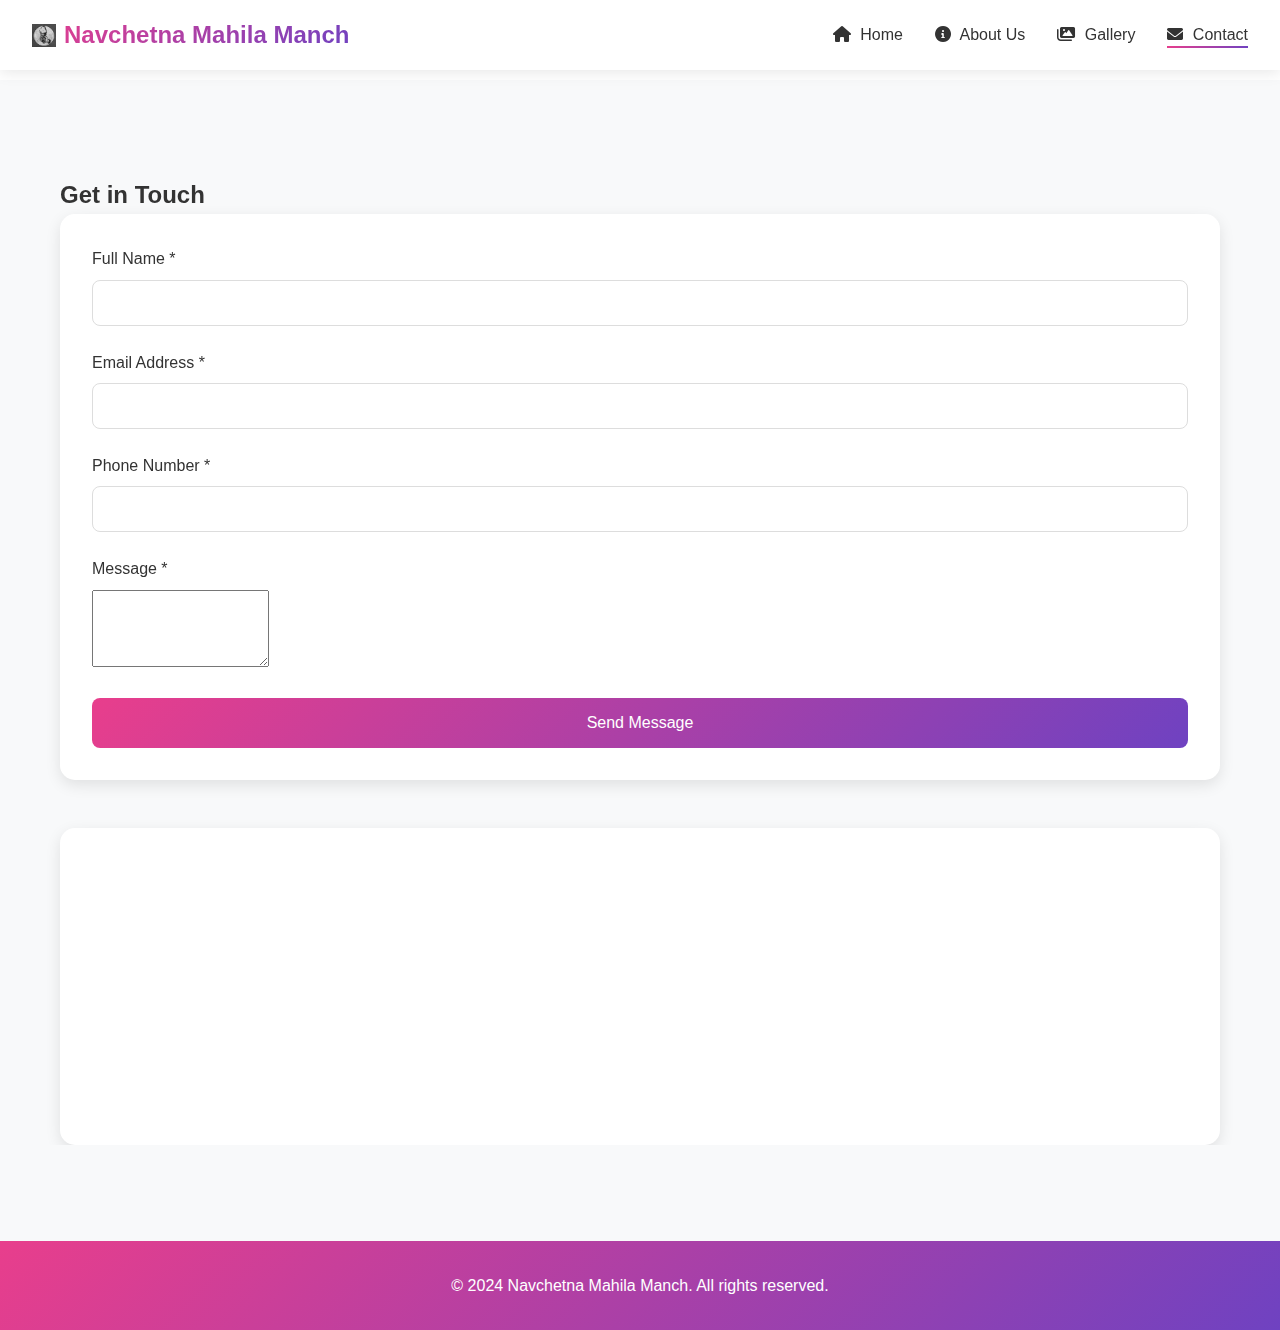
<file: contact.html>
<!DOCTYPE html>
<html lang="en">
<head>
    <meta charset="UTF-8">
    <meta name="viewport" content="width=device-width, initial-scale=1.0">
    <title>Contact Us - Navchetna Mahila Manch</title>
    <link rel="stylesheet" href="styles.css">
    <link rel="stylesheet" href="https://cdnjs.cloudflare.com/ajax/libs/font-awesome/6.0.0/css/all.min.css">
    <link href="https://unpkg.com/aos@2.3.1/dist/aos.css" rel="stylesheet">
</head>
<body>
    <!-- Navigation -->
    <nav class="navbar">
        <div class="logo">
            <img src="images/logo.jpg" alt="Logo" class="logo-img">
            Navchetna Mahila Manch
        </div>
        <div class="menu-toggle">
            <i class="fas fa-bars"></i>
        </div>
        <ul class="nav-links">
            <li><a href="index.html"><i class="fas fa-home"></i> Home</a></li>
            <li><a href="about.html"><i class="fas fa-info-circle"></i> About Us</a></li>
            <li><a href="index.html#gallery"><i class="fas fa-images"></i> Gallery</a></li>
            <li><a href="contact.html" class="active"><i class="fas fa-envelope"></i> Contact</a></li>
        </ul>
    </nav>

    <!-- Contact Form Section -->
    <section class="contact-section" style="margin-top: 80px;">
        <div class="container">
            <h2 data-aos="fade-up">Get in Touch</h2>
            <div class="contact-form" data-aos="fade-up">
                <form id="contactForm">
                    <div class="form-group">
                        <label for="name">Full Name *</label>
                        <input type="text" id="name" name="name" required>
                    </div>
                    <div class="form-group">
                        <label for="email">Email Address *</label>
                        <input type="email" id="email" name="email" required>
                    </div>
                    <div class="form-group">
                        <label for="phone">Phone Number *</label>
                        <input type="tel" id="phone" name="phone" required pattern="[0-9]{10}" title="Please enter a valid 10-digit phone number">
                    </div>
                    <div class="form-group">
                        <label for="message">Message *</label>
                        <textarea id="message" name="message" rows="5" required></textarea>
                    </div>
                    <button type="submit" class="submit-btn">Send Message</button>
                </form>
                <div id="formMessage" class="form-message"></div>
            </div>

            <div class="contact-info" style="margin-top: 3rem;">
                <div class="contact-item" data-aos="fade-up">
                    <i class="fas fa-map-marker-alt"></i>
                    <p>8/266 Sector-3 Rajender Nagar, Sahibabad, Uttar Pradesh</p>
                </div>
                <div class="contact-item" data-aos="fade-up" data-aos-delay="100">
                    <i class="fas fa-phone"></i>
                    <p>0120-4151176</p>
                </div>
                <div class="contact-item" data-aos="fade-up" data-aos-delay="200">
                    <i class="fas fa-mobile-alt"></i>
                    <p>9818569946</p>
                </div>
            </div>
        </div>
    </section>

    <!-- Footer -->
    <footer>
        <div class="container">
            <p>&copy; 2024 Navchetna Mahila Manch. All rights reserved.</p>
        </div>
    </footer>

    <script src="https://unpkg.com/aos@2.3.1/dist/aos.js"></script>
    <script src="script.js"></script>
</body>
</html>
</file>
<file: styles.css>
/* Global Styles */
:root {
    --primary-color: #e83e8c;
    --secondary-color: #6f42c1;
    --accent-color: #20c997;
    --text-color: #333;
    --light-bg: #f8f9fa;
    --white: #ffffff;
    --gradient: linear-gradient(135deg, var(--primary-color), var(--secondary-color));
    --box-shadow: 0 5px 15px rgba(0,0,0,0.1);
}

* {
    margin: 0;
    padding: 0;
    box-sizing: border-box;
}

html, body {
    overflow-x: hidden;
    width: 100%;
    position: relative;
}

body {
    font-family: 'Segoe UI', Tahoma, Geneva, Verdana, sans-serif;
    line-height: 1.6;
    color: var(--text-color);
}

.container {
    width: 100%;
    max-width: 1200px;
    margin: 0 auto;
    padding: 0 20px;
    overflow: hidden;
}

/* Navigation */
.navbar {
    background-color: var(--white);
    padding: 1rem 2rem;
    box-shadow: 0 2px 15px rgba(0,0,0,0.1);
    position: fixed;
    width: 100%;
    top: 0;
    z-index: 1000;
    display: flex;
    justify-content: space-between;
    align-items: center;
    transition: all 0.3s ease;
}

.logo {
    font-size: 1.5rem;
    font-weight: bold;
    background: var(--gradient);
    -webkit-background-clip: text;
    -webkit-text-fill-color: transparent;
    display: flex;
    align-items: center;
    gap: 8px;
}

.logo-img {
    width: 24px;
    height: 24px;
    object-fit: contain;
    filter: grayscale(100%);
}

.logo i {
    color: var(--accent-color);
    margin-right: 10px;
}

.nav-links {
    display: flex;
    list-style: none;
}

.nav-links li {
    margin-left: 2rem;
}

.nav-links a {
    text-decoration: none;
    color: var(--text-color);
    font-weight: 500;
    transition: color 0.3s ease;
    position: relative;
}

.nav-links a::after {
    content: '';
    position: absolute;
    width: 0;
    height: 2px;
    bottom: -5px;
    left: 0;
    background: var(--gradient);
    transition: width 0.3s ease;
}

.nav-links a:hover::after,
.nav-links a.active::after {
    width: 100%;
}

.nav-links a i {
    margin-right: 5px;
}

/* Mobile Menu Toggle */
.menu-toggle {
    display: none;
    cursor: pointer;
    padding: 0.5rem;
    z-index: 1001;
}

.menu-toggle i {
    font-size: 1.5rem;
    color: var(--primary-color);
}

/* Hero Section */
.hero {
    background: linear-gradient(135deg, 
        rgba(232, 62, 140, 0.85), 
        rgba(111, 66, 193, 0.85)), 
        url('https://images.unsplash.com/photo-1607748862156-7c548e7e98f4?w=1920&q=80');
    background-size: cover;
    background-position: center;
    background-attachment: fixed;
    height: 100vh;
    display: flex;
    align-items: center;
    text-align: center;
    color: var(--white);
    padding-top: 80px;
    position: relative;
    overflow: hidden;
}

.hero::before {
    content: '';
    position: absolute;
    top: 0;
    left: 0;
    right: 0;
    bottom: 0;
    background: radial-gradient(circle at center, transparent 0%, rgba(0,0,0,0.3) 100%);
    z-index: 1;
}

.hero-content {
    max-width: 800px;
    margin: 0 auto;
    padding: 0 20px;
    position: relative;
    z-index: 2;
    animation: fadeInUp 1s ease-out;
}

@keyframes fadeInUp {
    from {
        opacity: 0;
        transform: translateY(20px);
    }
    to {
        opacity: 1;
        transform: translateY(0);
    }
}

.hero h1 {
    font-size: 4rem;
    margin-bottom: 1rem;
    text-shadow: 2px 2px 4px rgba(0,0,0,0.3);
    background: linear-gradient(45deg, #fff, #f0f0f0);
    -webkit-background-clip: text;
    background-clip: text;
    color: transparent;
    animation: titleGlow 2s infinite alternate;
}

@keyframes titleGlow {
    from {
        text-shadow: 0 0 10px rgba(255,255,255,0.5);
    }
    to {
        text-shadow: 0 0 20px rgba(255,255,255,0.8);
    }
}

.hero p {
    font-size: 1.4rem;
    margin-bottom: 2rem;
    text-shadow: 1px 1px 2px rgba(0,0,0,0.3);
    opacity: 0;
    animation: fadeIn 1s ease-out 0.5s forwards;
}

@keyframes fadeIn {
    from {
        opacity: 0;
    }
    to {
        opacity: 1;
    }
}

.hero-content i {
    color: var(--accent-color);
}

.cta-button {
    display: inline-block;
    padding: 1rem 2rem;
    background: var(--gradient);
    color: var(--white);
    text-decoration: none;
    border-radius: 50px;
    transition: all 0.3s ease;
    box-shadow: 0 4px 15px rgba(0,0,0,0.2);
}

.cta-button:hover {
    transform: translateY(-3px);
    box-shadow: 0 6px 20px rgba(0,0,0,0.3);
}

/* About Section */
.about-section {
    padding: 5rem 0;
    background-color: var(--light-bg);
}

.about-section h2 {
    text-align: center;
    margin-bottom: 2rem;
    color: var(--primary-color);
    font-size: 2.5rem;
}

.features {
    display: grid;
    grid-template-columns: repeat(auto-fit, minmax(250px, 1fr));
    gap: 2rem;
    margin-top: 3rem;
}

.feature-card {
    background: var(--white);
    padding: 2rem;
    border-radius: 15px;
    text-align: center;
    box-shadow: 0 5px 15px rgba(0,0,0,0.1);
    transition: transform 0.3s ease;
    border: 1px solid rgba(0,0,0,0.05);
}

.feature-card:hover {
    transform: translateY(-10px);
}

.feature-card i {
    font-size: 2.5rem;
    margin-bottom: 1rem;
    background: var(--gradient);
    -webkit-background-clip: text;
    -webkit-text-fill-color: transparent;
}

.feature-card p i {
    font-size: 1rem;
    margin-right: 5px;
    color: var(--accent-color);
    -webkit-text-fill-color: var(--accent-color);
}

/* Gallery Section */
.gallery-section {
    padding: 5rem 0;
    background: var(--white);
}

.gallery-section h2 {
    text-align: center;
    margin-bottom: 1rem;
    color: var(--primary-color);
    font-size: 2.5rem;
}

.gallery-grid {
    display: grid;
    grid-template-columns: repeat(2, 1fr);
    gap: 2rem;
    padding: 1rem;
    max-width: 1200px;
    margin: 0 auto;
}

.gallery-item {
    position: relative;
    overflow: hidden;
    border-radius: 15px;
    box-shadow: var(--box-shadow);
    transition: all 0.3s ease;
    aspect-ratio: 4/3;
}

.gallery-item:hover {
    transform: translateY(-5px) scale(1.02);
    box-shadow: 0 8px 25px rgba(0,0,0,0.2);
}

.gallery-item img {
    width: 100%;
    height: 100%;
    object-fit: cover;
    transition: transform 0.5s ease;
}

.gallery-item:hover img {
    transform: scale(1.1);
}

.gallery-overlay {
    position: absolute;
    bottom: 0;
    left: 0;
    right: 0;
    background: linear-gradient(transparent, rgba(0,0,0,0.8));
    padding: 2rem;
    color: var(--white);
    transform: translateY(100%);
    transition: transform 0.3s ease;
}

.gallery-overlay p {
    font-size: 1.2rem;
    font-style: italic;
    text-align: center;
    margin: 0;
}

.gallery-item:hover .gallery-overlay {
    transform: translateY(0);
}

/* Impact Section */
.impact-section {
    padding: 5rem 0;
    background: var(--gradient);
    color: var(--white);
}

.impact-grid {
    display: grid;
    grid-template-columns: repeat(3, 1fr);
    gap: 2rem;
    max-width: 1000px;
    margin: 0 auto;
    padding: 2rem;
}

.impact-item {
    text-align: center;
}

.impact-item i {
    font-size: 3rem;
    margin-bottom: 1rem;
}

.impact-item h3 {
    font-size: 3.5rem;
    font-weight: bold;
    margin: 1rem 0;
}

.impact-item p {
    font-size: 1.2rem;
    opacity: 0.9;
}

/* About Page Specific Styles */
.about-header {
    background: linear-gradient(rgba(0,0,0,0.6), rgba(0,0,0,0.6)), url('images/image3.jpg');
    background-size: cover;
    background-position: center;
    height: 50vh;
    display: flex;
    align-items: center;
    text-align: center;
    color: var(--white);
    padding-top: 80px;
}

.story-content {
    display: grid;
    grid-template-columns: 1fr 1fr;
    gap: 2rem;
    align-items: center;
}

.rounded-image {
    width: 100%;
    height: 300px;
    object-fit: cover;
    border-radius: 15px;
    box-shadow: 0 5px 15px rgba(0,0,0,0.2);
}

.member-image {
    width: 200px;
    height: 200px;
    margin: 0 auto 1rem;
    overflow: hidden;
    border-radius: 50%;
    box-shadow: 0 5px 15px rgba(0,0,0,0.2);
}

.member-image img {
    width: 100%;
    height: 100%;
    object-fit: cover;
}

.achievements-grid {
    display: grid;
    grid-template-columns: repeat(auto-fit, minmax(300px, 1fr));
    gap: 2rem;
}

.achievement-item {
    text-align: center;
}

.achievement-image {
    width: 100%;
    height: 200px;
    object-fit: cover;
    border-radius: 15px;
    margin-bottom: 1rem;
    box-shadow: 0 5px 15px rgba(0,0,0,0.2);
}

/* Contact Section */
.contact-section {
    padding: 6rem 0;
    background: var(--light-bg);
}

.contact-wrapper {
    display: grid;
    grid-template-columns: 1fr 1fr;
    gap: 2rem;
    max-width: 1200px;
    margin: 0 auto;
}

.contact-form {
    background: var(--white);
    padding: 2rem;
    border-radius: 15px;
    box-shadow: var(--box-shadow);
}

.form-group {
    margin-bottom: 1.5rem;
}

.form-group label {
    display: block;
    margin-bottom: 0.5rem;
    color: var(--text-color);
    font-weight: 500;
}

.form-group input {
    width: 100%;
    padding: 0.8rem;
    border: 1px solid #ddd;
    border-radius: 8px;
    font-size: 1rem;
    transition: border-color 0.3s ease;
}

.form-group input:focus {
    outline: none;
    border-color: var(--primary-color);
}

.submit-btn {
    background: var(--gradient);
    color: var(--white);
    padding: 1rem 2rem;
    border: none;
    border-radius: 8px;
    cursor: pointer;
    font-size: 1rem;
    font-weight: 500;
    width: 100%;
    transition: transform 0.3s ease, box-shadow 0.3s ease;
}

.submit-btn:hover {
    transform: translateY(-2px);
    box-shadow: 0 5px 15px rgba(0,0,0,0.2);
}

.submit-btn:disabled {
    background: #ccc;
    cursor: not-allowed;
    transform: none;
    box-shadow: none;
}

.form-message {
    margin-top: 1rem;
    padding: 1rem;
    border-radius: 8px;
    text-align: center;
    display: none;
}

.form-message.success {
    background: #d4edda;
    color: #155724;
    display: block;
}

.form-message.error {
    background: #f8d7da;
    color: #721c24;
    display: block;
}

.contact-info {
    background: var(--white);
    padding: 2rem;
    border-radius: 15px;
    box-shadow: var(--box-shadow);
}

.contact-item {
    display: flex;
    align-items: center;
    margin-bottom: 1.5rem;
    padding: 1rem;
    background: var(--light-bg);
    border-radius: 8px;
    transition: transform 0.3s ease;
}

.contact-item:hover {
    transform: translateY(-3px);
}

.contact-item i {
    font-size: 1.5rem;
    color: var(--primary-color);
    margin-right: 1rem;
}

.contact-item p {
    margin: 0;
    color: var(--text-color);
    font-size: 1.1rem;
}

@media (max-width: 768px) {
    .contact-wrapper {
        grid-template-columns: 1fr;
    }

    .contact-info {
        margin-top: 0;
    }
}

/* Footer */
footer {
    background: var(--gradient);
    color: var(--white);
    padding: 2rem 0;
    text-align: center;
}

/* Quote Block */
.quote-block {
    text-align: center;
    margin: 2rem auto 3rem;
    max-width: 800px;
    padding: 2rem;
    position: relative;
}

.quote-block i {
    font-size: 2rem;
    color: var(--primary-color);
    opacity: 0.5;
    margin-bottom: 1rem;
}

.quote-block p {
    font-size: 1.5rem;
    font-style: italic;
    margin-bottom: 1rem;
    color: var(--text-color);
    line-height: 1.6;
}

.quote-block span {
    color: var(--secondary-color);
    font-weight: 500;
}

.quote-block.light {
    color: var(--white);
}

.quote-block.light i,
.quote-block.light p,
.quote-block.light span {
    color: var(--white);
}

/* Animation Classes */
.fade-up {
    opacity: 0;
    transform: translateY(20px);
    transition: opacity 0.6s ease, transform 0.6s ease;
}

.fade-up.active {
    opacity: 1;
    transform: translateY(0);
}

/* Responsive Design */
@media (max-width: 768px) {
    .navbar {
        flex-direction: column;
        padding: 1rem;
    }

    .nav-links {
        margin-top: 1rem;
    }

    .nav-links li {
        margin: 0 1rem;
    }

    .hero h1 {
        font-size: 2rem;
    }

    .hero p {
        font-size: 1rem;
    }

    .story-content {
        grid-template-columns: 1fr;
    }

    .quote-block p {
        font-size: 1.2rem;
    }

    .gallery-grid {
        grid-template-columns: 1fr;
    }

    .impact-grid {
        grid-template-columns: 1fr;
    }
    
    .impact-item h3 {
        font-size: 2.5rem;
    }
}

.social-links {
    display: flex;
    justify-content: center;
    gap: 20px;
    margin-top: 30px;
}

.social-icon {
    width: 40px;
    height: 40px;
    border-radius: 50%;
    background: var(--gradient);
    display: flex;
    align-items: center;
    justify-content: center;
    color: white;
    transition: transform 0.3s ease;
}

.social-icon:hover {
    transform: translateY(-3px);
}

h2 i {
    margin-right: 10px;
    color: var(--accent-color);
}

.team-member h3 {
    margin: 1rem 0 0.5rem;
    color: var(--primary-color);
}

.designation {
    color: var(--secondary-color);
    font-weight: 500;
    font-size: 1.1rem;
    margin-bottom: 1rem;
}

.details-list {
    list-style: none;
    padding: 0;
    display: grid;
    grid-template-columns: repeat(auto-fit, minmax(300px, 1fr));
    gap: 1.5rem;
}

.details-list li {
    background: var(--white);
    padding: 1.5rem;
    border-radius: 10px;
    box-shadow: var(--box-shadow);
    transition: transform 0.3s ease;
}

.details-list li:hover {
    transform: translateY(-3px);
}

.details-list strong {
    color: var(--primary-color);
    display: block;
    margin-bottom: 0.5rem;
    font-size: 1.1rem;
}

.details-list li p {
    color: var(--text-color);
    margin: 0;
    font-size: 1.1rem;
}

.team-grid {
    display: grid;
    grid-template-columns: repeat(3, 1fr);
    gap: 2rem;
    max-width: 1000px;
    margin: 0 auto;
    padding: 1rem;
}

.team-member {
    text-align: center;
    background: var(--white);
    padding: 2rem;
    border-radius: 15px;
    box-shadow: var(--box-shadow);
    transition: transform 0.3s ease;
}

.team-member:hover {
    transform: translateY(-5px);
}

.member-image {
    width: 180px;
    height: 180px;
    margin: 0 auto 1.5rem;
    overflow: hidden;
    border-radius: 50%;
    box-shadow: 0 5px 15px rgba(0,0,0,0.2);
    border: 3px solid var(--white);
}

.member-image img {
    width: 100%;
    height: 100%;
    object-fit: cover;
}

.team-member h3 {
    margin: 0 0 0.5rem;
    color: var(--primary-color);
    font-size: 1.4rem;
}

.designation {
    color: var(--secondary-color);
    font-weight: 500;
    font-size: 1.1rem;
    margin: 0;
}

@media (max-width: 992px) {
    .team-grid {
        grid-template-columns: repeat(2, 1fr);
    }
}

@media (max-width: 768px) {
    .team-grid {
        grid-template-columns: 1fr;
        max-width: 400px;
    }
}

/* Mobile Responsive Styles */
@media screen and (max-width: 768px) {
    /* Content Spacing and Indentation */
    .container {
        padding: 1rem;
    }

    section {
        padding: 2rem 0;
    }

    /* Story Section Mobile */
    .story-text {
        padding: 0 1rem;
    }

    .story-text p {
        font-size: 1rem;
        line-height: 1.6;
        margin-bottom: 1rem;
    }

    .story-text ul {
        margin: 1rem 0;
        padding: 0 0.5rem;
    }

    .story-text ul li {
        font-size: 1rem;
        margin-bottom: 0.8rem;
        padding-left: 1.2rem;
    }

    /* Registration Details Mobile */
    .detail-card {
        padding: 1.5rem 1rem;
        margin-bottom: 1.5rem;
    }

    .details-list {
        padding: 0 0.5rem;
    }

    .details-list li {
        padding: 1rem;
        margin-bottom: 1rem;
    }

    .details-list strong {
        font-size: 1.1rem;
        margin-bottom: 0.3rem;
    }

    .details-list p {
        font-size: 1rem;
    }

    /* Achievement Section Mobile */
    .achievements-grid {
        padding: 0 1rem;
    }

    .achievement-item {
        margin-bottom: 2rem;
    }

    .achievement-item h3 {
        font-size: 1.2rem;
        margin: 1rem 0 0.5rem;
    }

    .achievement-item p {
        font-size: 1rem;
        padding: 0 0.5rem;
    }

    /* Team Section Mobile */
    .team-grid {
        padding: 0 1rem;
    }

    .team-member {
        padding: 1.5rem;
        margin-bottom: 1.5rem;
    }

    .member-image {
        width: 150px;
        height: 150px;
        margin-bottom: 1rem;
    }

    .team-member h3 {
        font-size: 1.2rem;
        margin-bottom: 0.3rem;
    }

    .designation {
        font-size: 1rem;
    }

    /* Section Headers */
    section h2 {
        font-size: 1.8rem;
        margin: 1rem 0 1.5rem;
        padding: 0 1rem;
    }

    /* Community Outreach Section */
    .org-details h2 {
        font-size: 1.6rem;
        margin-bottom: 1rem;
        padding: 0 1rem;
    }

    .org-details p {
        padding: 0 1rem;
        margin-bottom: 1rem;
        font-size: 1rem;
        line-height: 1.6;
    }
}

/* Extra Small Devices */
@media screen and (max-width: 480px) {
    .container {
        padding: 0.8rem;
    }

    .story-text p, 
    .story-text ul li,
    .details-list p,
    .achievement-item p {
        font-size: 0.95rem;
    }

    section h2 {
        font-size: 1.6rem;
    }

    .detail-card {
        padding: 1.2rem 0.8rem;
    }
}

.story-text ul {
    list-style-type: none;
    padding-left: 0;
    margin: 1.5rem 0;
}

.story-text ul li {
    position: relative;
    padding-left: 1.5rem;
    margin-bottom: 0.8rem;
    line-height: 1.6;
}

.story-text ul li:before {
    content: "•";
    color: var(--primary-color);
    font-size: 1.2rem;
    position: absolute;
    left: 0;
    top: 0;
}

@media screen and (max-width: 768px) {
    .story-text ul {
        margin: 1rem 0;
    }

    .story-text ul li {
        font-size: 0.95rem;
        margin-bottom: 0.6rem;
    }
}

/* About Page Hero Section */
.about-hero {
    position: relative;
    height: 60vh;
    display: flex;
    align-items: center;
    justify-content: center;
    text-align: center;
    color: var(--white);
    overflow: hidden;
}

.about-hero::before {
    content: '';
    position: absolute;
    top: 0;
    left: 0;
    right: 0;
    bottom: 0;
    background: linear-gradient(rgba(0, 0, 0, 0.5), rgba(0, 0, 0, 0.5));
    z-index: 1;
}

.about-hero img {
    position: absolute;
    top: 0;
    left: 0;
    width: 100%;
    height: 100%;
    object-fit: cover;
}

.about-hero h1 {
    position: relative;
    z-index: 2;
    font-size: 2.5rem;
    margin: 0;
    padding: 0 1rem;
}

@media screen and (max-width: 768px) {
    .about-hero {
        height: 40vh;
        margin-top: 60px;
    }

    .about-hero h1 {
        font-size: 1.8rem;
    }

    .about-hero img {
        object-position: center;
    }
}

/* Program Sections */
.program-section {
    padding: 6rem 0;
    background: var(--white);
}

.program-section.alternate {
    background: linear-gradient(135deg, rgba(232, 62, 140, 0.05), rgba(111, 66, 193, 0.05));
}

.program-section h2 {
    text-align: center;
    color: var(--primary-color);
    font-size: 2.8rem;
    margin-bottom: 3rem;
    position: relative;
}

.program-section h2::after {
    content: '';
    display: block;
    width: 60px;
    height: 3px;
    background: var(--gradient);
    margin: 1rem auto;
    border-radius: 2px;
}

.program-content {
    display: grid;
    grid-template-columns: 1.5fr 1fr;
    gap: 4rem;
    align-items: center;
    max-width: 1200px;
    margin: 0 auto;
    padding: 0 2rem;
}

.program-content.reverse {
    grid-template-columns: 1fr 1.5fr;
}

.program-text h3 {
    font-size: 2rem;
    color: var(--secondary-color);
    margin-bottom: 1.5rem;
}

.program-text p {
    font-size: 1.1rem;
    line-height: 1.8;
    color: var(--text-color);
    margin-bottom: 2rem;
}

.program-features {
    list-style: none;
    margin: 0;
    padding: 0;
}

.program-features li {
    display: flex;
    align-items: center;
    margin-bottom: 1rem;
    font-size: 1.1rem;
    padding: 1rem;
    background: var(--white);
    border-radius: 10px;
    box-shadow: var(--box-shadow);
    transition: transform 0.3s ease;
}

.program-features li:hover {
    transform: translateY(-5px);
}

.program-features li i {
    width: 25px;
    color: var(--accent-color);
    margin-right: 10px;
    font-size: 1.2rem;
}

.program-stats {
    display: grid;
    grid-template-columns: repeat(1, 1fr);
    gap: 2rem;
}

.stat-card {
    background: var(--white);
    padding: 2rem;
    border-radius: 15px;
    text-align: center;
    box-shadow: var(--box-shadow);
    transition: transform 0.3s ease;
}

.stat-card:hover {
    transform: translateY(-5px);
}

.stat-card i {
    font-size: 2.5rem;
    background: var(--gradient);
    -webkit-background-clip: text;
    -webkit-text-fill-color: transparent;
    margin-bottom: 1rem;
}

.stat-card h4 {
    font-size: 2.5rem;
    color: var(--primary-color);
    margin-bottom: 0.5rem;
}

.stat-card p {
    color: var(--text-color);
    font-size: 1.1rem;
}

@media (max-width: 992px) {
    .program-content,
    .program-content.reverse {
        grid-template-columns: 1fr;
        gap: 3rem;
    }

    .program-stats {
        order: -1;
    }

    .program-section h2 {
        font-size: 2.2rem;
    }

    .program-text h3 {
        font-size: 1.8rem;
    }
}

@media (max-width: 768px) {
    .stat-card h4 {
        font-size: 2rem;
    }

    .program-features li {
        font-size: 1rem;
    }
}

/* Girl Child Education Section */
.girl-child-section {
    background: linear-gradient(135deg, rgba(232, 62, 140, 0.05), rgba(111, 66, 193, 0.05));
    padding: 6rem 0;
}

.girl-child-content {
    max-width: 1200px;
    margin: 0 auto;
    padding: 0 2rem;
}

.girl-child-content h2 {
    color: var(--primary-color);
    font-size: 2.8rem;
    margin-bottom: 1.5rem;
    text-align: center;
}

.girl-child-content h3 {
    color: var(--secondary-color);
    font-size: 2rem;
    margin-bottom: 2rem;
    text-align: center;
}

.girl-child-content p {
    color: var(--text-color);
    font-size: 1.1rem;
    line-height: 1.8;
    margin-bottom: 3rem;
    text-align: center;
    max-width: 800px;
    margin-left: auto;
    margin-right: auto;
}

.features-list {
    display: grid;
    grid-template-columns: repeat(auto-fit, minmax(250px, 1fr));
    gap: 2rem;
    margin: 3rem 0;
}

.feature-item {
    display: flex;
    align-items: center;
    gap: 1rem;
    padding: 1.5rem;
    background: var(--white);
    border-radius: 10px;
    box-shadow: var(--box-shadow);
    transition: transform 0.3s ease;
}

.feature-item:hover {
    transform: translateY(-5px);
}

.feature-item i {
    font-size: 1.5rem;
    color: var(--accent-color);
}

.feature-item span {
    font-size: 1.1rem;
    color: var(--text-color);
}

/* Stats Grid */
.stats-grid {
    display: grid;
    grid-template-columns: repeat(2, 1fr);
    gap: 3rem;
    margin-top: 4rem;
    text-align: center;
}

.stat-item {
    background: var(--white);
    padding: 2rem;
    border-radius: 15px;
    box-shadow: var(--box-shadow);
    transition: transform 0.3s ease;
}

.stat-item:hover {
    transform: translateY(-5px);
}

.stat-number {
    font-size: 3rem;
    font-weight: 700;
    color: var(--primary-color);
    margin-bottom: 0.5rem;
}

.stat-label {
    font-size: 1.2rem;
    color: var(--text-color);
}

/* Education for All Section */
.education-all-section {
    padding: 6rem 0;
    background: var(--white);
}

.education-all-content {
    max-width: 1200px;
    margin: 0 auto;
    padding: 0 2rem;
}

.education-stats {
    display: grid;
    grid-template-columns: repeat(2, 1fr);
    gap: 3rem;
    margin-bottom: 4rem;
}

.education-stat-item {
    text-align: center;
    padding: 2rem;
    background: linear-gradient(135deg, rgba(232, 62, 140, 0.05), rgba(111, 66, 193, 0.05));
    border-radius: 15px;
    box-shadow: var(--box-shadow);
    transition: transform 0.3s ease;
}

.education-stat-item:hover {
    transform: translateY(-5px);
}

.education-stat-number {
    font-size: 2.5rem;
    font-weight: 700;
    color: var(--primary-color);
    margin-bottom: 0.5rem;
}

.education-stat-label {
    font-size: 1.1rem;
    color: var(--text-color);
}

/* Responsive Design */
@media (max-width: 768px) {
    .stats-grid,
    .education-stats {
        grid-template-columns: 1fr;
        gap: 2rem;
    }

    .girl-child-content h2 {
        font-size: 2.2rem;
    }

    .girl-child-content h3 {
        font-size: 1.8rem;
    }

    .stat-number,
    .education-stat-number {
        font-size: 2.5rem;
    }

    .feature-item {
        padding: 1.2rem;
    }
}
</file>
